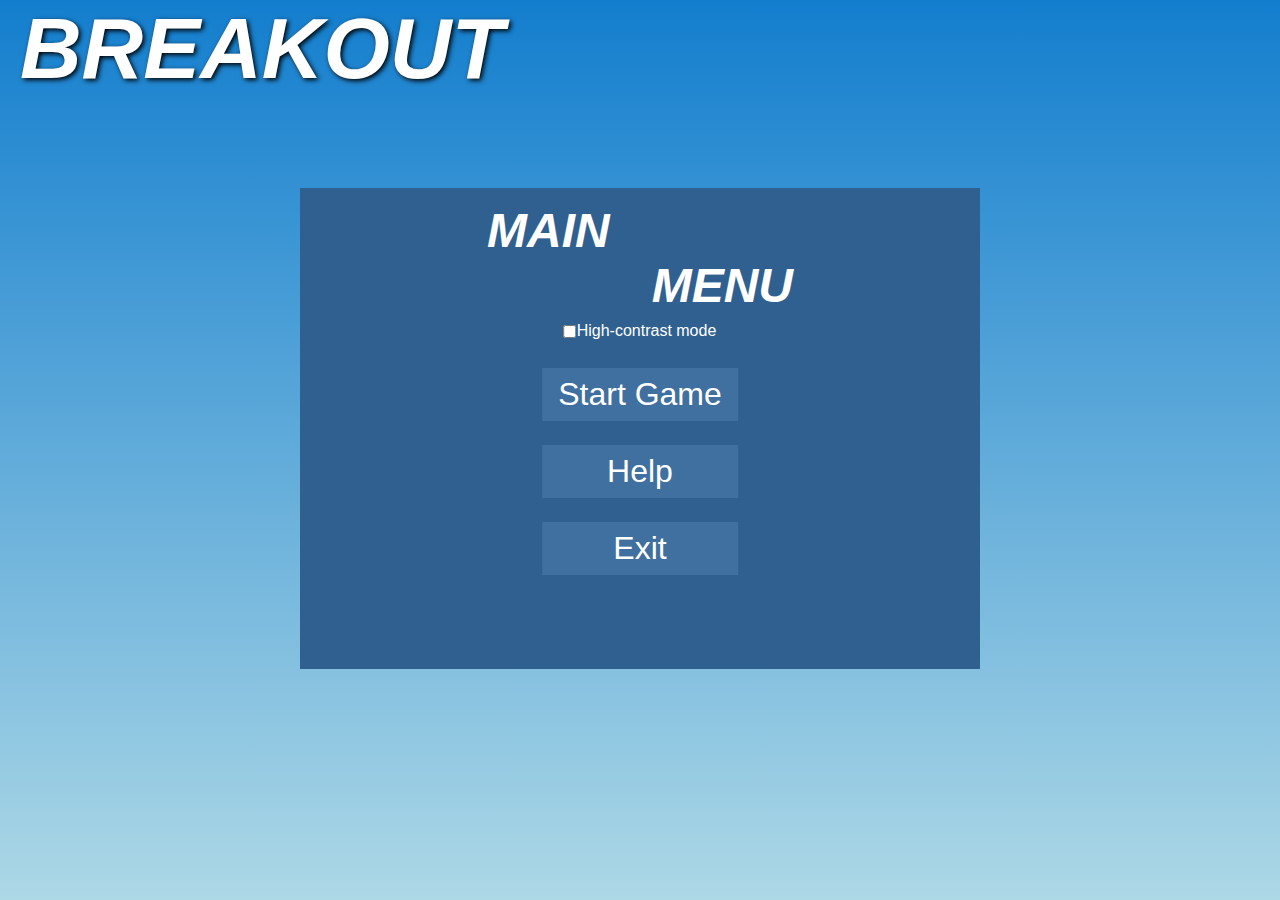
<file: src/index.html>
<!DOCTYPE html>
<html>
<head>
    <title>Breakout</title>
    <link rel="stylesheet" type="text/css" href="breakout.css">
</head>
<body id="menu">
    <h1 id="gameTitle">Breakout</h1>
    <!--<abbr title="Reference to &quot;A HIDEO KOJIMA GAME&quot;"><span id="gameAuthor"><h1>A</h1> <h1>Tomasz Zajac</h1> <h1>game</h1></span></abbr>-->
    <div id="mainMenu">
        <div id="menuTitle">
            <h1 class="leftAlign">Main</h1>
            <h1 class="rightAlign">Menu</h1>
        </div>
        <div id="menuButtons">
            <input type="checkbox" id="hcEnabled" title="Is high-contrast mode enabled?"><span>High-contrast mode</span>
            
            <a href="breakout.html">
                <div class="menuBtn">
                    Start Game
                </div>
            </a>
            <a href="help.html">
                <div class="menuBtn">
                    Help
                </div>
            </a>
            <a href="javascript:exitGame();">
                <div class="menuBtn">
                    Exit
                </div>
            </a>
        </div>
    </div>
</body>
<script>
    function exitGame()
    {
        window.close();
    }
    
    function enableHC()
    {
        var btns = document.getElementsByTagName("a");
        console.log(btns);
        console.log(btns.length);
        for(var i = 0; i < btns.length; i++)
        {
            if(btns[i].childNodes[1].className == "menuBtn")
                btns[i].childNodes[1].className = "menuBtnHC";
        }
        document.body.id = "menuHC";
        document.getElementById("mainMenu").id = "mainMenuHC";
        document.getElementById("menuTitle").id = "menuTitleHC";
        document.getElementById("hcEnabled").checked = true;
        window.localStorage.setItem("hcEnabled", 1);
        console.log(btns);
    }
    
    function disableHC()
    {
        var btns = document.getElementsByTagName("a");
        for(var i = 0; i < btns.length; i++)
        {
            if(btns[i].childNodes[1].className == "menuBtnHC")
                btns[i].childNodes[1].className = "menuBtn";
        }
        document.body.id = "menu";
        document.getElementById("mainMenuHC").id = "mainMenu";
        document.getElementById("menuTitleHC").id = "menuTitle";
        document.getElementById("hcEnabled").checked = false;
        window.localStorage.setItem("hcEnabled", 0);
    }
    
    addEventListener("load", function()
    {
        // Left for web server scripting
        /*
        // Check if high contrast mode was enabled previously
        if(window.localStorage.getItem("hcEnabled") == 1)
            enableHC();
        */
    });
    
    document.getElementById("hcEnabled").addEventListener("click", function()
    {
        var chkbox = document.getElementById("hcEnabled");
        if(chkbox.checked)
            enableHC();
        else
            disableHC();
    });
</script>
</html>
</file>
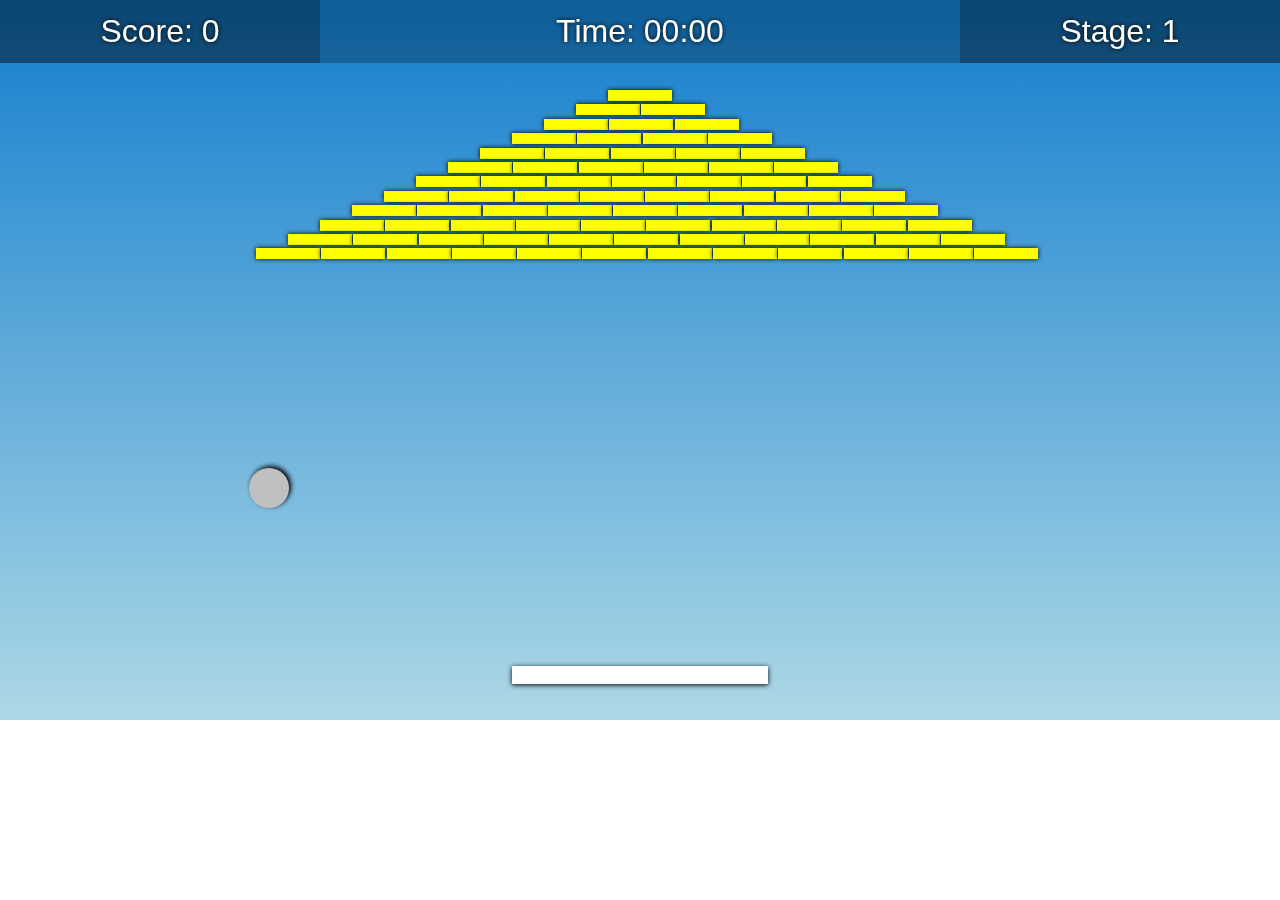
<file: demo/demo_breakout.html>
<!DOCTYPE html>
<html>
    <head>
        <title>Breakout</title>
        <link rel="stylesheet" type="text/css" href="breakout.css">
        <meta content='width=device-width, initial-scale=1.0, maximum-scale=1.0, user-scalable=0' name='viewport' />
    </head>
    <body id="game">
        <div id="canvasContainer">
            <canvas id="canvas" width="1280" height="720"></canvas>
        </div>
    </body>
    <script>
        // Breakout
        // Created by Tomasz Zajac

        // Canvas objects
        var g_CnvsCntnr; // Canvas container
        var g_Cnvs; // Canvas
        var g_Ctx; // Canvas context

        // Canvas properties
        var g_CW; // Width
        var g_CH; // Height
        var g_COW; // Original width (COW! Moo!)
        var g_COH; // Original height
        var g_COBG; // Original background (gradient)

        // Refresh rate
        var g_FPS = 60; // Frames per second (if only AAA developers managed to hit that target - Just Cause 3, I'm looking at you)
        var g_FT = Math.round(1000 / g_FPS); // Frame time (ms)

        // Game state
        var g_Lost = false;
        var g_Playing = true;
        var g_Paused = false;

        // Game stats
        var g_Score = 0; // current score
        var g_Time = 0; // current time (in seconds) - this can be later formatted into MM:SS format using getFormattedTime()
        var g_Stage = 0; // current stage number
        var g_StageCleared = false; // has the player finished the current stage
        var g_OldScore = g_Score; // score at the end of the previous stage (or 0 if it's stage 1)

        // The timer is started when createBlocks() is called but is only supposed to be started once,
        // so this will be stay true once a timer is set and the timer will not be started again anymore
        // (otherwise the game will be adding 2, 3, 4, etc. seconds to the time instead of 1)
        var g_TimerSet = false;

        // If set to true, ball doesn't move and doesn't collide so we can check the game for any errors
        var g_DebugMode = false;

        // If set to true, the game is scaled to fit the entire window
        // So... full-window instead of fullscreen?
        // BEWARE - causes lag on college computers
        // Toggled using the F key.
        var g_Fullscreen = false;

        // If set to true, the game uses a high-contrast colour scheme
        // designed for users with visual impairments.
        var g_HCEnabled = false;

        // Game classes
        class Rect {
            constructor(X, Y, Width, Height)
            {
                this.x = X;
                this.y = Y;
                this.width = Width;
                this.height = Height;
            }
            
            static Hit(rect1, rect2)
            {
                var ret = false;

                if((rect1.x <= rect2.x + rect2.width && rect1.x + rect1.width >= rect2.x) || (rect2.x <= rect1.x + rect1.width && rect2.x + rect2.width >= rect1.x))
                {
                    if((rect1.y <= rect2.y + rect2.height && rect1.y + rect1.height >= rect2.y) || (rect2.y <= rect1.y + rect1.height && rect2.y + rect2.height >= rect1.y))
                    {
                        ret = true;
                    }
                }
                
                return ret;
            }
        }

        class SolidRect extends Rect {
            constructor(X, Y, Width, Height, FillColour)
            {
                super(X, Y, Width, Height);
                this.fillColour = FillColour;
            }
        }

        class MovingRect extends Rect {
            constructor(X, Y, Width, Height)
            {
                super(X, Y, Width, Height);
                this.oldX = X;
                this.oldY = Y;
            }
            
            UpdateOldPos()
            {
                this.oldX = parseFloat(this.x);
                this.oldY = parseFloat(this.y);
            }
            
            DirectionX()
            {
                return Math.round((parseFloat(this.x) - parseFloat(this.oldX)) / Math.abs(parseFloat(this.x) - parseFloat(this.oldX)));
            }
            
            DirectionY()
            {
                return Math.round((parseFloat(this.y) - parseFloat(this.oldY)) / Math.abs(parseFloat(this.y) - parseFloat(this.oldY)));
            }
        }

        class MovingSolidRect extends MovingRect {
            constructor(X, Y, Width, Height, FillColour)
            {
                super(X, Y, Width, Height);
                this.fillColour = FillColour;
            }
        }

        class Ball extends MovingSolidRect
        {
            constructor(X, Y, Radius, FillColour, DirectionX, DirectionY, Speed)
            {
                super(X, Y, Radius, Radius, FillColour);
                this.dirX = parseInt(DirectionX);
                this.dirY = DirectionY;
                this.speed = Speed;
            }
            
            Move()
            {
                //console.log("Current ball pos {X: " + this.x + ", Y: " + this.y + "}");
                
                var newX = Math.min(1 - parseFloat(this.width), Math.max(0, parseFloat(this.x) + (parseFloat(this.dirX) * parseFloat(this.speed))));
                if(isNaN(newX))
                    newX = this.x;

                //console.log(this.y + (this.dirY * this.speed));
                var newY = Math.min(1 - parseFloat(this.height), Math.max(0, parseFloat(this.y) + (parseFloat(this.dirY) * parseFloat(this.speed))));
                if(isNaN(newY))
                {
                    newY = this.y;
                    console.log("NaN");
                }
                
                //console.log("New ball pos {X: " + newX + ", Y: " + newY + "}");
                
                this.x = newX;
                this.y = newY;
            }
            
            CheckCollision(paddle)
            {
                var invertX = false;
                var invertY = false;
                var hitPaddle = false;

                if(Rect.Hit(this, paddle))
                {
                    hitPaddle = true;
                    //this.dirX = Math.max(-1, Math.min(1, this.DirectionX() + paddle.DirectionX())); // this doesn't work - tried to alter the ball's direction using the direction the paddle is moving
                }

                for(var i = 0; i < g_BlockList.length; i++)
                {
                    if(g_BlockList[i].isActive)
                    {
                        if(Rect.Hit(this, g_BlockList[i]))
                        {
                            invertY = true;
                            g_Score++;
                            g_BlockList[i].isActive = false;
                            if(g_Score - g_OldScore >= g_BlockList.length - 1)
                                g_StageCleared = true;
                            break;
                        }
                        else
                        {
                            continue;
                        }
                    }
                    else
                    {
                        continue;
                    }
                }

                if(this.x <= 0 || this.x + this.width >= 1)
                    invertX = true;
                if(this.y <= 0 || this.y + this.height >= 1)
                    invertY = true;
                
                if(this.y + this.height >= 1 && !g_StageCleared)
                {
                    g_Lost = true;
                    g_Playing = false;
                }
                
                if(invertY)
                    this.dirY *= -1;
                if(invertX)
                    this.dirX *= -1;
                if(hitPaddle)
                    this.dirY = -1;
            }
        }

        class Block extends SolidRect
        {
            constructor(X, Y, Width, Height, FillColour, IsActive)
            {
                super(X, Y, Width, Height, FillColour);
                this.isActive = IsActive;
            }
        }

        var g_Paddle = new MovingSolidRect(0.4, 0.875 + (0.125 / 2.5), 0.2, 0.125 / 5, "white");
        var g_Ball = new Ball(0.4875, g_Paddle.x - (0.0125 * 1.25), (0.0125 * 1.25), "silver", -1, 1, 0.0075);
        var g_BlockList = [new Block(0, 0, 0, 0, "", false)]; // Initialise array with a dummy block

        function initCanvas(canvasNameStr)
        {
            // For some reason I decided to put the canvas inside another <div> so let's leave it like that
            g_CnvsCntnr = document.getElementById(canvasNameStr + "Container");
            g_Cnvs = document.getElementById(canvasNameStr);
            g_Ctx = g_Cnvs.getContext("2d");
            
            g_COW = g_Cnvs.width;
            g_COH = g_Cnvs.height;
            
            g_COBG = window.getComputedStyle(g_Cnvs).background;
            
            // Set initial size of the canvas to fit the window
            resizeCanvas();

            // Initialise blocks
            createBlocks();
            
            // Left for web server scripting:
            /*
            if(window.localStorage.getItem("hcEnabled") == 1)
                g_HCEnabled = true;
            switchHCMode();
            */

            //g_StartTime = getCurrentSeconds();
            //g_CurrentTime = g_StartTime;

            setInterval(render, g_FT);
        }

        function resizeCanvas()
        {
            if(g_Fullscreen)
            {
                // Fit the canvas to the window
                g_CnvsCntnr.style.width = document.body.clientWidth + "px";
                g_CnvsCntnr.style.height = (window.innerHeight - 5) + "px"; // Subtract a small value to avoid scrolling
                g_Cnvs.width = document.body.clientWidth;
                g_Cnvs.height = window.innerHeight - 5; // Subtract a small value to avoid scrolling
            }
            else
            {
                g_CnvsCntnr.style.width = g_COW + "px";
                g_CnvsCntnr.style.height = g_COH + "px";
                g_Cnvs.width = g_COW;
                g_Cnvs.height = g_COH;
            }

            g_CW = g_Cnvs.width; // Get and store the width from the element
            g_CH = g_Cnvs.height; // Get and store the height from the element
        }

        // get the absolute X coordinate from a "normalised" X value (between 0 and 1)
        function getX(xCoord)
        {
            return Math.round(xCoord * g_CW);
        }

        // get the absolute Y coordinate from a "normalised" Y value (between 0 and 1)
        function getY(yCoord)
        {
            return Math.round(yCoord * g_CH);
        }

        // get a "normalised" X value from an absolute X coordinate
        function getRelX(xCoord)
        {
            return parseFloat(xCoord) / parseFloat(g_CW);
        }

        // get a "normalised" Y value from an absolute Y coordinate
        function getRelY(yCoord)
        {
            return parseFloat(yCoord) / parseFloat(g_CH);
        }

        function render()
        {
            // Reset the shadow properties
            g_Ctx.shadowColor = "";
            g_Ctx.shadowOffsetX = 0;
            g_Ctx.shadowOffsetY = 0;
            g_Ctx.shadowBlur = 0;

            // Reset transparency
            g_Ctx.globalAlpha = 1.0;

            // Clear the canvas and fill it with the background
            g_Ctx.clearRect(0, 0, g_CW, g_CH);
            //g_Ctx.fillStyle = g_CBG;
            //g_Ctx.fillRect(0, 0, g_CW, g_CH);
            
            
            
            g_Ctx.globalAlpha = 1.0;
            
            // Check game state
            if(g_Playing)
            {
                // Render paddle
                g_Ctx.fillStyle = g_Paddle.fillColour;

                // Create a "trail" effect on the paddle based on its direction
                g_Ctx.shadowColor = "rgba(0, 0, 0, 64)";
                g_Ctx.shadowOffsetX = g_Paddle.DirectionX() * -3;
                g_Ctx.shadowOffsetY = 1;
                g_Ctx.shadowBlur = 5;

                g_Ctx.fillRect(getX(g_Paddle.x), getY(g_Paddle.y), getX(g_Paddle.width), getY(g_Paddle.height));

                // Render ball
                g_Ctx.fillStyle = g_Ball.fillColour;

                // Create a "trail" effect on the ball based on its direction
                if(!isNaN(g_Ball.DirectionX()))
                    g_Ctx.shadowOffsetX = parseInt(g_Ball.DirectionX()) * -2;
                else
                    g_Ctx.shadowOffsetX = 0;
                if(!isNaN(g_Ball.DirectionY()))
                    g_Ctx.shadowOffsetY = parseInt(g_Ball.DirectionY()) * -2;
                else
                    g_Ctx.shadowOffsetY = 0;

                g_Ctx.beginPath();
                g_Ctx.arc(getX(g_Ball.x + (g_Ball.width / 2)), getY(g_Ball.y + (g_Ball.height / 2)), getX(g_Ball.width), 0, Math.PI * 2);
                //console.log("Current ball pos {X: " + g_Ball.x + ", Y: " + g_Ball.y + "}");
                g_Ctx.fill();

                // Render blocks
                for(var i = 0; i < g_BlockList.length; i++)
                {
                    if(g_BlockList[i].isActive)
                    {
                        g_Ctx.fillStyle = g_BlockList[i].fillColour;

                        g_Ctx.shadowColor = "rgba(0, 0, 0, 32)";
                        g_Ctx.shadowOffsetX = 0;
                        g_Ctx.shadowOffsetY = 0;
                        g_Ctx.shadowBlur = 5;

                        g_Ctx.fillRect(getX(g_BlockList[i].x), getY(g_BlockList[i].y), getX(g_BlockList[i].width), getY(g_BlockList[i].height));
                    }
                    else
                    {
                        continue;
                    }
                }

                // Update the paddle's and the ball's directions
                g_Paddle.UpdateOldPos();
                g_Ball.UpdateOldPos();

                // Move the paddle and perform basic collision detection
                if(!g_DebugMode) // not if in debug mode though
                {
                    if(!g_Paused)
                    {
                        g_Ball.Move();
                        g_Ball.CheckCollision(g_Paddle);
                    }
                }

                // Render HUD
                g_Ctx.fillStyle = "black";
                g_Ctx.globalAlpha = 0.25;

                g_Ctx.shadowOffsetX = 0;
                g_Ctx.shadowOffsetY = 0;
                g_Ctx.shadowColor = "";
                g_Ctx.shadowBlur = 0;
                
                g_Ctx.fillRect(0, 0, getX(1), getY(0.0875));
                g_Ctx.fillRect(0, 0, getX(0.25), getY(0.0875));
                g_Ctx.fillRect(getX(0.75), 0, getX(0.25), getY(0.0875));

                g_Ctx.shadowColor = "rgba(0, 0, 0, 64)";
                g_Ctx.shadowOffsetX = 0;
                g_Ctx.shadowOffsetY = 0;
                g_Ctx.shadowBlur = 5;

                g_Ctx.globalAlpha = 1.0;
                g_Ctx.fillStyle = "white";
                g_Ctx.font = "32px sans-serif";
                g_Ctx.textAlign = "center";
                g_Ctx.fillText("Score: " + g_Score, getX(0.25 / 2.0), getY(0.0875 / 1.5));
                g_Ctx.fillText("Time: " + getFormattedTime(g_Time), getX((0.25 / 2.0) * 4), getY(0.0875 / 1.5));
                g_Ctx.fillText("Stage: " + g_Stage, getX((0.25 / 2.0) * 7), getY(0.0875 / 1.5));
                
                // Semi-transparent black background to make text stand out
                if(g_StageCleared || g_Paused)
                {
                    g_Ctx.fillStyle = "black";
                    g_Ctx.globalAlpha = 0.75;

                    g_Ctx.shadowOffsetX = 0;
                    g_Ctx.shadowOffsetY = 0;
                    g_Ctx.shadowColor = "";
                    g_Ctx.shadowBlur = 0;

                    g_Ctx.fillRect(0, 0, getX(1), getY(1));
                }

                g_Ctx.globalAlpha = 1.0;
                g_Ctx.shadowColor = "rgba(0, 0, 0, 64)";
                g_Ctx.shadowOffsetX = 0;
                g_Ctx.shadowOffsetY = 0;
                g_Ctx.shadowBlur = 5;

                if(g_StageCleared)
                {
                    g_Ctx.fillStyle = "white";
                    g_Ctx.font = "48px sans-serif";
                    g_Ctx.textAlign = "center";
                    g_Ctx.fillText("You beat stage " + g_Stage + "!", getX(0.5), getY(0.375));
                    g_Ctx.font = "20px sans-serif";
                    g_Ctx.fillText("Press ENTER if you would like to proceed to stage " + (g_Stage + 1) + ".", getX(0.5), getY(0.375 * 1.2));
                }
                
                if(g_Paused)
                {
                    g_Ctx.fillStyle = "white";
                    g_Ctx.font = "48px sans-serif";
                    g_Ctx.textAlign = "center";
                    g_Ctx.fillText("GAME PAUSED", getX(0.5), getY(0.375));
                    g_Ctx.font = "20px sans-serif";
                    g_Ctx.fillText("Press the ESC key if you want to resume playing.", getX(0.5), getY(0.375 * 1.2));
                }
            }
            else
            {
                if(g_Lost)
                {
                    // Semi-transparent black background to make text stand out
                    g_Ctx.fillStyle = "black";
                    g_Ctx.globalAlpha = 0.75;

                    g_Ctx.shadowOffsetX = 0;
                    g_Ctx.shadowOffsetY = 0;
                    g_Ctx.shadowColor = "";
                    g_Ctx.shadowBlur = 0;

                    g_Ctx.fillRect(0, 0, getX(1), getY(1));
                    
                    g_Ctx.globalAlpha = 1.0;

                    g_Ctx.shadowColor = "rgba(0, 0, 0, 64)";
                    g_Ctx.shadowOffsetX = 0;
                    g_Ctx.shadowOffsetY = 0;
                    g_Ctx.shadowBlur = 5;

                    g_Ctx.fillStyle = "white";
                    g_Ctx.font = "48px sans-serif";
                    g_Ctx.textAlign = "center";
                    g_Ctx.fillText("You lost!", getX(0.5), getY(0.375));
                    g_Ctx.font = "20px sans-serif";
                    
                    var stageStr = "stage";
                    if(g_Stage - 1 > 1 || g_Stage - 1 == 0)
                        stageStr += "s";
                    
                    g_Ctx.fillText("Your score was " + g_Score + ", you finished " + (g_Stage - 1) + " " + stageStr + " and your time was " + getFormattedTime(g_Time) + ". Press ENTER to try again.", getX(0.5), getY(0.375 * 1.2));
                }
            }
        }

        function movePaddle(mouseX)
        {
            if(!g_Paused)
            // the center of the paddle will be where the mouse cursor is
            // also prevent going from offscreen (keep X between 0 and 1)
            g_Paddle.x = Math.max(0.0, Math.min(1 - g_Paddle.width, getRelX(parseFloat(mouseX)) - (g_Paddle.width / 2.0)));
        }

        // Key press handlers
        // ENTER key
        function enterKeyPress()
        {
            if(g_Playing)
            {
                // TODO
            }
            else
            {
                if(g_Lost)
                {
                    restartGame();
                }
            }
            
            if(g_StageCleared)
            {
                g_OldScore = g_Score;
                reinitObjects();
            }
        }

        // ESC key
        function escKeyPress()
        {
            if(g_Playing && !g_Lost && !g_StageCleared)
                g_Paused = !g_Paused;
        }

        // F key
        function fKeyPress()
        {
            g_Fullscreen = !g_Fullscreen;
            resizeCanvas();
        }

        // H key
        function hKeyPress()
        {
            g_HCEnabled = !g_HCEnabled;
            
            if(g_HCEnabled)
                window.localStorage.setItem("hcEnabled", 1);
            else
                window.localStorage.setItem("hcEnabled", 0);
            
            switchHCMode();
        }

        // Control game state
        function reinitObjects()
        {
            // Initialise the paddle and the ball again
            g_Paddle = new MovingSolidRect(0.4, 0.875 + (0.125 / 2.5), 0.2, 0.125 / 5, "white");
            g_Ball = new Ball(0.4875, g_Paddle.x - (0.0125 * 1.25), (0.0125 * 1.25), "silver", -1, 1, 0.0075);

            // Reinitialise the blocks
            g_BlockList = [new Block(0, 0, 0, 0, "", false)]; // Initialise array with a dummy block
            createBlocks();
            
            switchHCMode();
        }

        function switchHCMode()
        {
            if(g_HCEnabled)
            {
                g_Cnvs.style.background = "black";
                g_Ball.fillColour = "#ff7a7a";
            }
            else
            {
                g_Cnvs.style.background = g_COBG;
                g_Ball.fillColour = "silver";
            }
        }

        function blockPyramid()
        {
            var startX = 0.5;
            var startY = 0.125;

            var width = 0.05;
            var height = 0.015;

            var paddingX = 0.001;
            var paddingY = 0.005;
            
            var colMax = 20;
            var rowMax = 20;
            var cols = Math.min(Math.round(Math.random() * colMax), colMax);
            var rows = Math.min(Math.round(Math.random() * rowMax), rowMax);
            
            var xLimit = 1;

            startX -= (width / 2);

            for(var y = 0; y < rows; y++)
            {
                var x = 0;
                while(x < xLimit)
                {
                    if(startX + (width * x) + (paddingX * x) + width > 1 || startX + (width * x) + (paddingX * x) < 0)
                        break;
                    g_BlockList.push(new Block(startX + (width * x) + (paddingX * x), startY + (height * y) + (paddingY * y), width, height, "yellow", true));
                    x++;
                }
                xLimit = Math.min(xLimit+1, cols);
                if(x < xLimit)
                    startX -= (width / 2);
            }
        }

        function blockWall()
        {
            var width = 0.05;
            var height = 0.015;
            
            var colMax = 20;
            var rowMax = 20;
            var cols = Math.min(Math.round(Math.random() * colMax), colMax);
            var rows = Math.min(Math.round(Math.random() * rowMax), rowMax);
            
            var startX = 0.5 - ((width / 2) * cols);
            var startY = 0.125;

            var paddingX = 0.001;
            var paddingY = 0.005;
            
            for(var y = 0; y < rows; y++)
            {
                for(var x = 0; x < cols; x++)
                {
                    if(startX + (width * x) + (paddingX * x) + width > 1 || startX + (width * x) + (paddingX * x) < 0)
                        break;
                    g_BlockList.push(new Block(startX + (width * x) + (paddingX * x), startY + (height * y) + (paddingY * y), width, height, "yellow", true));
                }
            }
        }

        function blockLine()
        {
            var width = 0.05;
            var height = 0.015;
            
            var colMax = 20;
            var cols = Math.min(Math.round(Math.random() * colMax), colMax);
            var rows = 1;
            
            var startX = 0.5 - ((width / 2) * cols);
            var startY = 0.125;

            var paddingX = 0.001;
            var paddingY = 0.005;
            
            for(var y = 0; y < rows; y++)
            {
                for(var x = 0; x < cols; x++)
                {
                    if(startX + (width * x) + (paddingX * x) + width > 1 || startX + (width * x) + (paddingX * x) < 0)
                        break;
                    g_BlockList.push(new Block(startX + (width * x) + (paddingX * x), startY + (height * y) + (paddingY * y), width, height, "yellow", true));
                }
            }
        }

        function createBlocks()
        {
            var startX = 0.01;
            var startY = 0.375

            var width = 0.05;
            var height = 0.015;

            var paddingX = 0.001;

            var blockStyle = Math.min(Math.max(Math.round(Math.random() * 2), 0), 2);
            
            switch(blockStyle)
            {
                case 0:
                    blockLine();
                    break;
                case 1:
                    blockWall();
                    break;
                case 2:
                    blockPyramid();
                    break;
            }

            // Move the ball under the lowest brick
            var lowestBlockY = 0;
            for(var i = 0; i < g_BlockList.length; i++)
            {
                if(lowestBlockY < g_BlockList[i].y)
                    lowestBlockY = g_BlockList[i].y;
            }
            g_Ball.y = Math.max(g_Ball.y, lowestBlockY + g_Ball.height);
            
            // Set a timer if there isn't one
            if(!g_TimerSet)
            {
                g_TimeInterval = setInterval(function(){if(g_Playing && !g_StageCleared && !g_Lost && !g_Paused)g_Time++;}, 1000);
                g_TimerSet = true;
            }

            g_Stage++;
            g_StageCleared = false;
        }

        function restartGame()
        {
            g_Stage = 0;
            g_StageCleared = false;

            // Reinitialise the game objects
            reinitObjects();

            // Set the state again
            g_Lost = false;
            g_Playing = true;
            g_Paused = false;
            g_Score = 0;
            g_OldScore = 0;
            g_Time = 0;
        }

        // Utility functions

        // Returns a formatted string with the elapsed time
        // (format MM:SS)
        function getFormattedTime(time)
        {
            var minutes = ((time - (time % 60)) / 60);
            var seconds = (time % 60);
            
            var addZeroToMinutes = false;
            var addZeroToSeconds = false;
            
            // if it's less than 10 minutes or seconds
            // then you need to add a 0 
            // in front of it
            if(minutes < 10)
                addZeroToMinutes = true;
            if(seconds < 10)
                addZeroToSeconds = true;
            
            var retStr = minutes + ":";
            if(addZeroToMinutes)
                retStr = "0" + retStr;
            if(addZeroToSeconds)
                retStr += "0"
            retStr += seconds;
            
            return retStr;
        }

        function getCurrentSeconds()
        {
            return g_Date.getSeconds() + Math.max(0, (Math.max(0, ((g_Date.getHours() -1) * 60)) + g_Date.getMinutes() - 1) * 60);
        }

        // Assign events
        document.addEventListener("load", initCanvas("canvas"));

        g_Cnvs.addEventListener("mousemove", function(event)
        {
            // subtract the X offset from the X coordinate of the mouse cursor
            // (e.g. if canvas is centered)
            movePaddle(event.clientX - parseInt(getComputedStyle(g_CnvsCntnr).marginLeft));
        });

        // For mobile devices, move the paddle on each tap
        document.addEventListener("click", function(event)
        {
            if(g_Playing)
                movePaddle(event.clientX - parseInt(getComputedStyle(g_CnvsCntnr).marginLeft));
        });

        window.onresize = resizeCanvas;

        document.addEventListener("keydown", function(event)
        {
            switch(event.keyCode)
            {
                // ENTER key
                case 13:
                    enterKeyPress();
                    break;
                case 27:
                    escKeyPress();
                    break;
                case 70:
                    fKeyPress();
                    break;
                case 72:
                    hKeyPress();
                    break;
            }
        });
    </script>
</html>
</file>
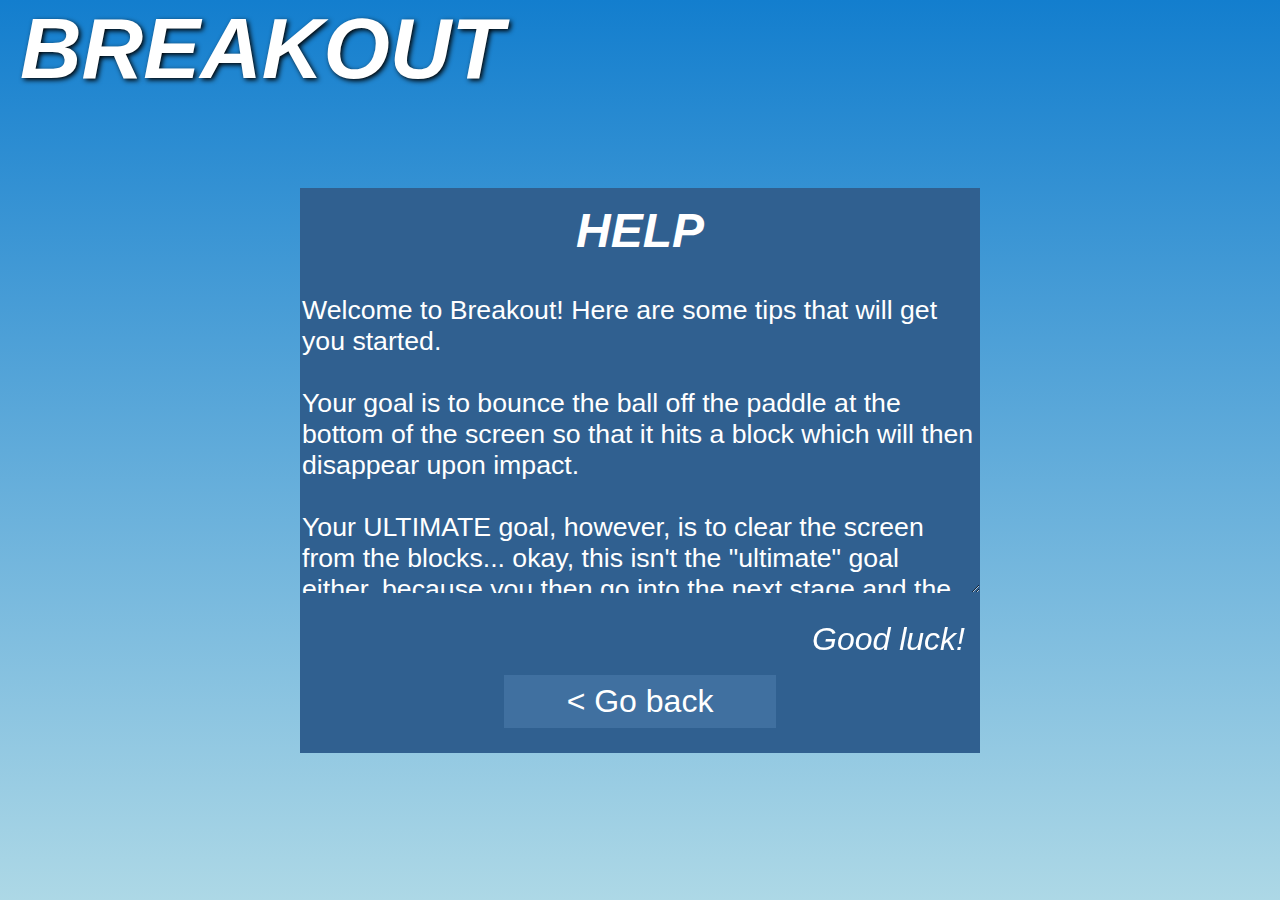
<file: demo/demo_help.html>
<!DOCTYPE html>
<html>
<head>
    <title>Breakout</title>
    <link rel="stylesheet" type="text/css" href="breakout.css">
</head>
<body id="menu">
    <h1 id="gameTitle">Breakout</h1>
    <!--<abbr title="Reference to &quot;A HIDEO KOJIMA GAME&quot;"><span id="gameAuthor"><h1>A</h1> <h1>Tomasz Zajac</h1> <h1>game</h1></span></abbr>-->
    <div id="mainMenu">
        <div id="menuTitle">
            <h1 class="centerAlign">Help</h1>
        </div>
        <textarea readonly id="helpContent">
        </textarea>
        <a href="demo_menu.html">
            <div class="menuBtn">
                &lt; Go back
            </div>
        </a>
        <span id="goodLuck">Good luck!</span>
    </div>
</body>
<script>
    addEventListener("load", function()
    {
        var helpStr = "Welcome to Breakout! Here are some tips that will get you started.";
        helpStr += "\n\nYour goal is to bounce the ball off the paddle at the bottom of the screen so that it hits a block which will then disappear upon impact."
        helpStr += "\n\nYour ULTIMATE goal, however, is to clear the screen from the blocks... okay, this isn't the \"ultimate\" goal either, because you then go into the next stage and the game never ends (until you miss the ball and lose).";
        helpStr += "\n\nMove your mouse to move the paddle.";
        helpStr += "\nPress the Escape key to pause the game.";

        document.getElementById("helpContent").value = helpStr;
        
        // Left for web server scripting
        /*
        // Check if high contrast mode was enabled previously
        if(window.localStorage.getItem("hcEnabled") == 1)
            enableHC();
        */
    });
    
    function enableHC()
    {
        var btns = document.getElementsByTagName("a");
        for(var i = 0; i < btns.length; i++)
        {
            if(btns[i].childNodes[1].className == "menuBtn")
                btns[i].childNodes[1].className = "menuBtnHC";
        }
        document.body.id = "menuHC";
        document.getElementById("mainMenu").id = "mainMenuHC";
        document.getElementById("menuTitle").id = "menuTitleHC";
        document.getElementById("helpContent").id = "helpContentHC";
        document.getElementById("hcEnabled").checked = true;
        window.localStorage.setItem("hcEnabled", 1);
        console.log(btns);
    }
    
    function disableHC()
    {
        var btns = document.getElementsByTagName("a");
        for(var i = 0; i < btns.length; i++)
        {
            if(btns[i].childNodes[1].className == "menuBtnHC")
                btns[i].childNodes[1].className = "menuBtn";
        }
        document.body.id = "menu";
        document.getElementById("mainMenuHC").id = "mainMenu";
        document.getElementById("menuTitleHC").id = "menuTitle";
        document.getElementById("helpContentHC").id = "helpContent";
        document.getElementById("hcEnabled").checked = false;
        window.localStorage.setItem("hcEnabled", 0);
    }
</script>
</html>
</file>
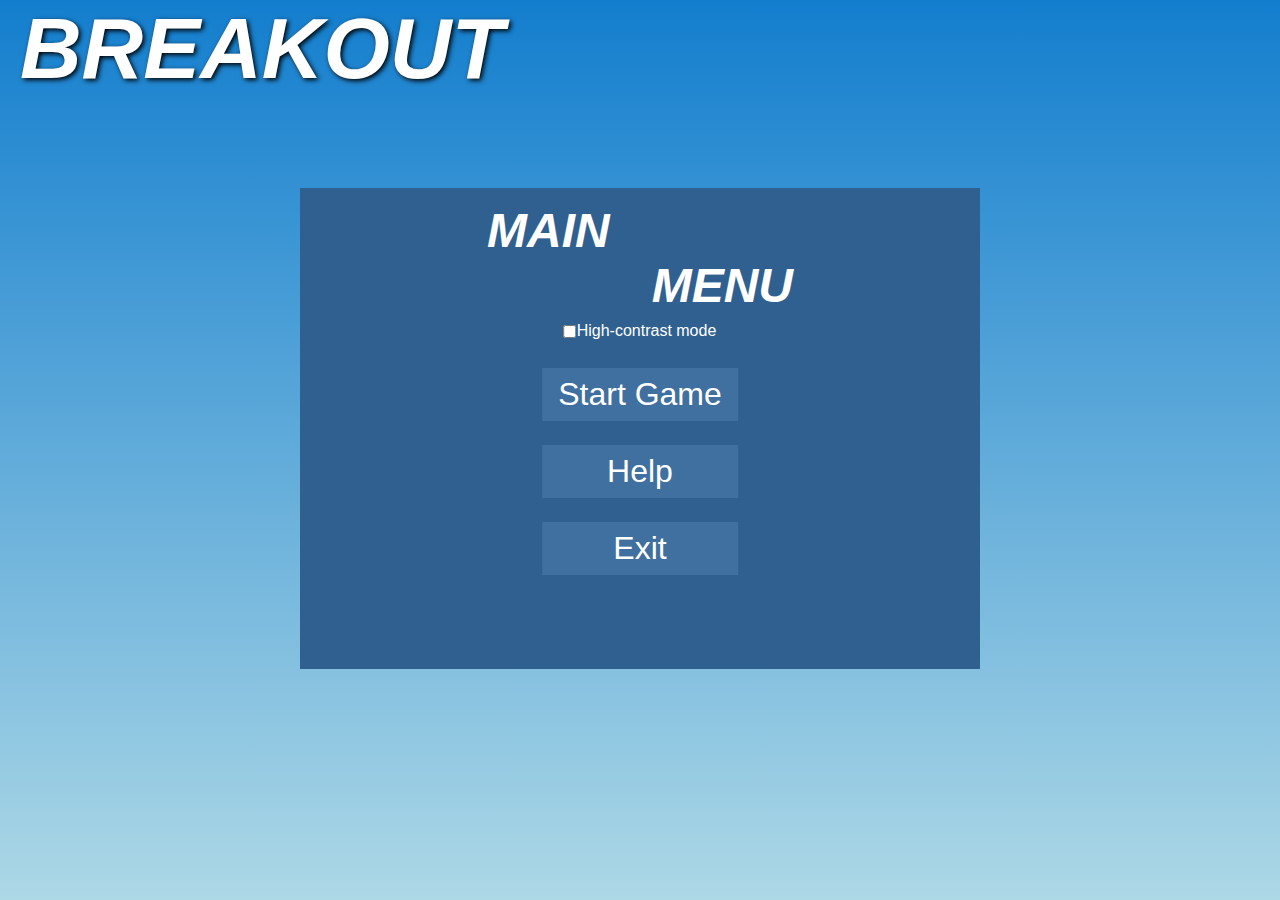
<file: demo/demo_menu.html>
<!DOCTYPE html>
<html>
<head>
    <title>Breakout</title>
    <link rel="stylesheet" type="text/css" href="breakout.css">
</head>
<body id="menu">
    <h1 id="gameTitle">Breakout</h1>
    <!--<abbr title="Reference to &quot;A HIDEO KOJIMA GAME&quot;"><span id="gameAuthor"><h1>A</h1> <h1>Tomasz Zajac</h1> <h1>game</h1></span></abbr>-->
    <div id="mainMenu">
        <div id="menuTitle">
            <h1 class="leftAlign">Main</h1>
            <h1 class="rightAlign">Menu</h1>
        </div>
        <div id="menuButtons">
            <input type="checkbox" id="hcEnabled" title="Is high-contrast mode enabled?"><span>High-contrast mode</span>
            
            <a href="demo_breakout.html">
                <div class="menuBtn">
                    Start Game
                </div>
            </a>
            <a href="demo_help.html">
                <div class="menuBtn">
                    Help
                </div>
            </a>
            <a href="javascript:exitGame();">
                <div class="menuBtn">
                    Exit
                </div>
            </a>
        </div>
    </div>
</body>
<script>
    function exitGame()
    {
        window.close();
    }
    
    function enableHC()
    {
        var btns = document.getElementsByTagName("a");
        console.log(btns);
        console.log(btns.length);
        for(var i = 0; i < btns.length; i++)
        {
            if(btns[i].childNodes[1].className == "menuBtn")
                btns[i].childNodes[1].className = "menuBtnHC";
        }
        document.body.id = "menuHC";
        document.getElementById("mainMenu").id = "mainMenuHC";
        document.getElementById("menuTitle").id = "menuTitleHC";
        document.getElementById("hcEnabled").checked = true;
        window.localStorage.setItem("hcEnabled", 1);
        console.log(btns);
    }
    
    function disableHC()
    {
        var btns = document.getElementsByTagName("a");
        for(var i = 0; i < btns.length; i++)
        {
            if(btns[i].childNodes[1].className == "menuBtnHC")
                btns[i].childNodes[1].className = "menuBtn";
        }
        document.body.id = "menu";
        document.getElementById("mainMenuHC").id = "mainMenu";
        document.getElementById("menuTitleHC").id = "menuTitle";
        document.getElementById("hcEnabled").checked = false;
        window.localStorage.setItem("hcEnabled", 0);
    }
    
    addEventListener("load", function()
    {
        // Left for web server scripting
        /*
        // Check if high contrast mode was enabled previously
        if(window.localStorage.getItem("hcEnabled") == 1)
            enableHC();
        */
    });
    
    document.getElementById("hcEnabled").addEventListener("click", function()
    {
        var chkbox = document.getElementById("hcEnabled");
        if(chkbox.checked)
            enableHC();
        else
            disableHC();
    });
</script>
</html>
</file>
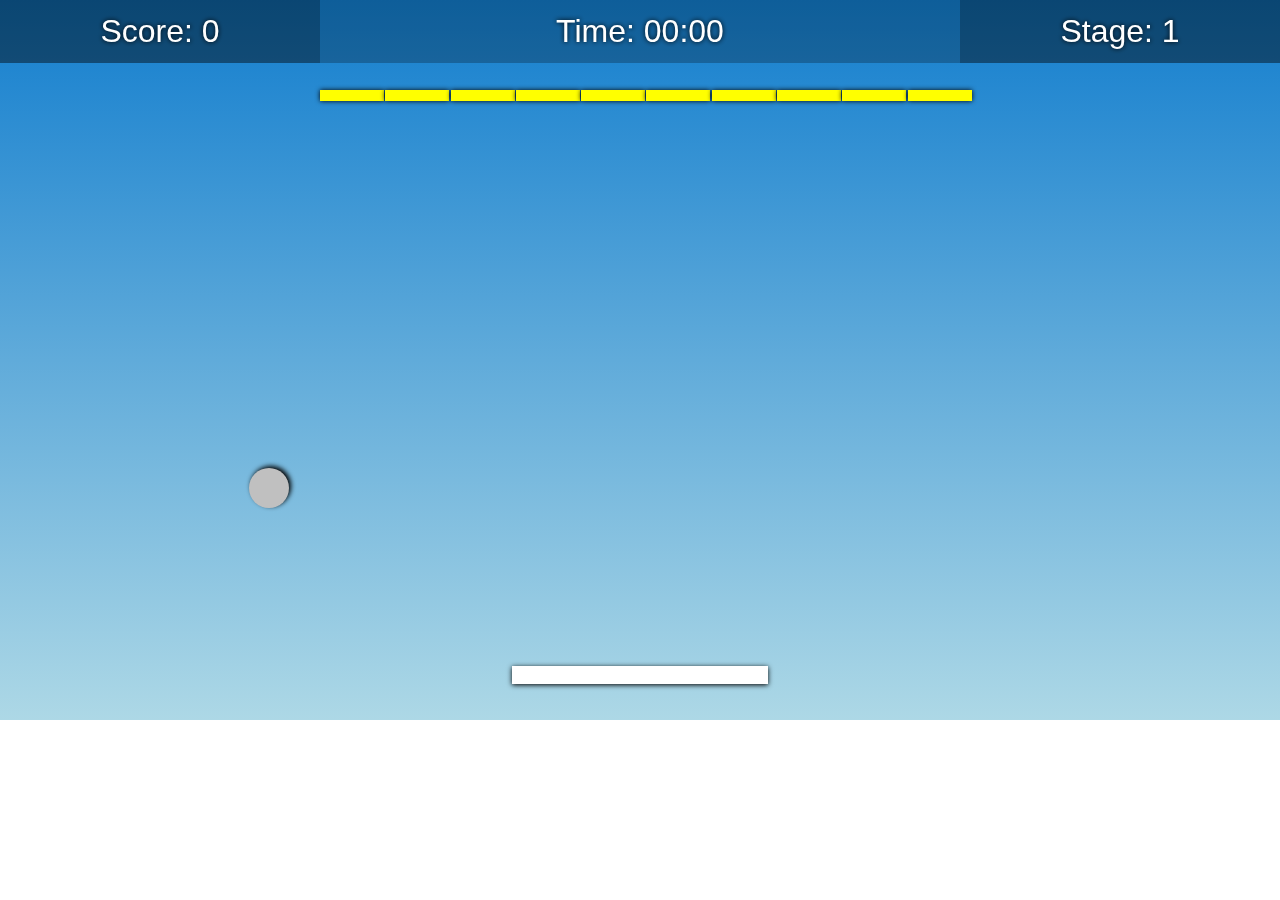
<file: src/breakout.html>
<!DOCTYPE html>
<html>
    <head>
        <title>Breakout</title>
        <link rel="stylesheet" type="text/css" href="breakout.css">
        <meta content='width=device-width, initial-scale=1.0, maximum-scale=1.0, user-scalable=0' name='viewport' />
    </head>
    <body id="game">
        <div id="canvasContainer">
            <canvas id="canvas" width="1280" height="720"></canvas>
        </div>
    </body>
    <script src="breakout.js"></script>
</html>
</file>
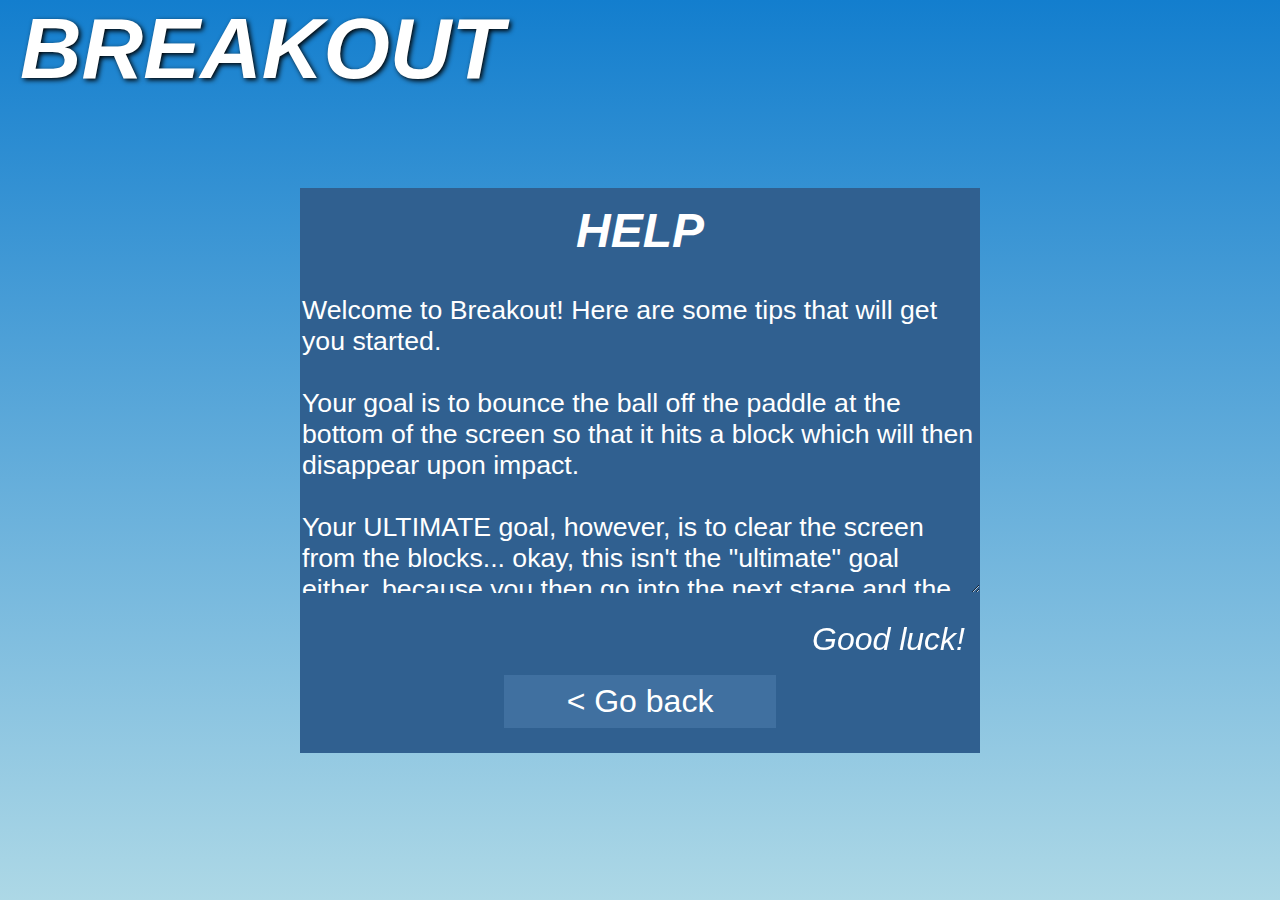
<file: src/help.html>
<!DOCTYPE html>
<html>
<head>
    <title>Breakout</title>
    <link rel="stylesheet" type="text/css" href="breakout.css">
</head>
<body id="menu">
    <h1 id="gameTitle">Breakout</h1>
    <!--<abbr title="Reference to &quot;A HIDEO KOJIMA GAME&quot;"><span id="gameAuthor"><h1>A</h1> <h1>Tomasz Zajac</h1> <h1>game</h1></span></abbr>-->
    <div id="mainMenu">
        <div id="menuTitle">
            <h1 class="centerAlign">Help</h1>
        </div>
        <textarea readonly id="helpContent">
        </textarea>
        <a href="index.html">
            <div class="menuBtn">
                &lt; Go back
            </div>
        </a>
        <span id="goodLuck">Good luck!</span>
    </div>
</body>
<script>
    addEventListener("load", function()
    {
        var helpStr = "Welcome to Breakout! Here are some tips that will get you started.";
        helpStr += "\n\nYour goal is to bounce the ball off the paddle at the bottom of the screen so that it hits a block which will then disappear upon impact."
        helpStr += "\n\nYour ULTIMATE goal, however, is to clear the screen from the blocks... okay, this isn't the \"ultimate\" goal either, because you then go into the next stage and the game never ends (until you miss the ball and lose).";
        helpStr += "\n\nMove your mouse to move the paddle.";
        helpStr += "\nPress the Escape key to pause the game.";

        document.getElementById("helpContent").value = helpStr;
        
        // Left for web server scripting
        /*
        // Check if high contrast mode was enabled previously
        if(window.localStorage.getItem("hcEnabled") == 1)
            enableHC();
        */
    });
    
    function enableHC()
    {
        var btns = document.getElementsByTagName("a");
        for(var i = 0; i < btns.length; i++)
        {
            if(btns[i].childNodes[1].className == "menuBtn")
                btns[i].childNodes[1].className = "menuBtnHC";
        }
        document.body.id = "menuHC";
        document.getElementById("mainMenu").id = "mainMenuHC";
        document.getElementById("menuTitle").id = "menuTitleHC";
        document.getElementById("helpContent").id = "helpContentHC";
        document.getElementById("hcEnabled").checked = true;
        window.localStorage.setItem("hcEnabled", 1);
        console.log(btns);
    }
    
    function disableHC()
    {
        var btns = document.getElementsByTagName("a");
        for(var i = 0; i < btns.length; i++)
        {
            if(btns[i].childNodes[1].className == "menuBtnHC")
                btns[i].childNodes[1].className = "menuBtn";
        }
        document.body.id = "menu";
        document.getElementById("mainMenuHC").id = "mainMenu";
        document.getElementById("menuTitleHC").id = "menuTitle";
        document.getElementById("helpContentHC").id = "helpContent";
        document.getElementById("hcEnabled").checked = false;
        window.localStorage.setItem("hcEnabled", 0);
    }
</script>
</html>
</file>
<file: src/breakout.css>
#canvasContainer {
    margin: 0 auto;
    width: 1280px;
}

/* Applies background to the game canvas,
 * the main menu page's <body> element
 * and the help page's <body> element
 * (main menu and help page share the ID) */
#canvas, #menu {
    /* Goes from a lightblue at the bottom to a darker shade of blue at the top */
    background: linear-gradient(to bottom, rgb(19, 126, 206), lightblue);
}

#menuHC {
    background: black;
}

#game {
    margin: 0;
}

/* Sets the background gradient to cover
 * the whole <body> of the main menu 
 * and help pages. Also removes body margins
 * and sets the font to a default sans-serif font
 * and the font colour to white */
#menu, #menuHC {
    background-repeat: no-repeat;
    background-attachment: fixed;
    height: 100%;
    margin: 0;
    font-family: sans-serif;
    color: white;
}

/* Main/help menu content box
 * This will contain buttons,
 * help text, etc. */
#mainMenu, #mainMenuHC {
    position: relative;

    /* Grey/slightly-blue-ish colour
     * so the box appears transparent */
    background-color: rgba(48, 96, 144, 32);
    width: 680px;
    min-height: 480px;
    
    /* Setting margin to "auto"
     * centers the box horizontally */
    margin: auto;
    margin-top: 90px;
    
    /* Small padding at the bottom, 
     * otherwise the last button touches
     * the bottom edge of the box
     * and is hard to see */
    padding-bottom: 1px;
}

#mainMenuHC {
    background-color: rgba(16, 16, 16, 255);
}

/* Center the buttons
 * vertically and horizontally
 * inside the box */
#mainMenu #menuButtons, #mainMenuHC #menuButtons {
    position: absolute;
    left: 50%;
    top: 55%;
    transform: translate(-50%, -50%);
    text-align: center;
}

.menuBtn, .menuBtnHC {
    /* Slightly brighter background colour than the menu box */
    background-color: rgba(64, 112, 160, 32);
    width: auto;
    min-width: 60px;
    max-width: 240px;
    margin: 24px;
    padding: 8px 16px;
    
    /* Apply 1 second eased transition
     * to all properties */
    transition: all 1s ease;
    -webkit-transition: all 1s ease;
    -ms-transition: all 1s ease;
    -moz-transition: all 1s ease;
    -o-transition: all 1s ease;
}

.menuBtnHC, #helpContentHC {
    background-color: rgba(32, 32, 32, 255);
}

/* Add a small vertical margin
 * for buttons inside the box */
.menuBtn, .menuBtnHC {
    margin: 24px auto;
}

#hcEnabled {
    margin: 0px auto;
    vertical-align: middle;
}

/* Brighten the background colour
 * add slight shadow on the text
 * if mouse hovers over a button */
.menuBtn:hover {
    background-color: rgba(128, 176, 196, 32);
    text-shadow: 1px 1px 5px black;
}

.menuBtnHC:hover {
    background-color: rgba(48, 48, 48, 255);
    text-shadow: 1px 1px 5px black;
}

/* When button is clicked go back
 * to original background colour */
.menuBtn:active {
    background-color: rgba(64, 112, 160, 32);
}

.menuBtnHC:active {
    background-color: rgba(144, 144, 144, 255);
}

/* Set the links in the menu
 * to have white colour,
 * no underline,
 * align to centre
 * and set a maximum width */
#mainMenu a, #mainMenuHC a {
    text-decoration: none;
    text-align: center;
    font-size: 24pt;
    max-width: 240px;
}

#mainMenu a {
    color: white;
}

#mainMenuHC a {
    color: yellow;
}

/* Set font properties
 * for the game title,
 * make it bigger to stand out */
#gameTitle {
    font-style: italic;
    font-weight: bold;
    font-size: 64pt;
    margin-left: 20px;
    margin-bottom: 0px;
}

/* The game title and author text
 * share the shadow, uppercase letters,
 * and no margin at top */
#gameTitle, #gameAuthor h1 {
    text-shadow: 2px 2px 5px black;
    text-transform: uppercase;
    margin-top: 0px;
}

/* The game author text contains
 * three <h1> elements and they
 * need to be in the same line. */
#gameAuthor h1 {
    display: inline;
    margin-left: 5px;
    margin-top: 0px;
    vertical-align: middle;
}

/* Bigger margin from the left
 * so it appears centered
 * under the game title. */
#gameAuthor h1:first-child {
    margin-left: 55px;
}

/* The <h1> in the middle is 
 * the game author's name
 * so it will be bigger than
 * the first and the last
 * to stand out */
#gameAuthor h1:first-child, #gameAuthor h1:last-child {
    font-weight: normal;
    font-size: 20pt;
}

/* Title text in the box
 * (e.g. "Main Menu" or "Help")
 * Make it 45% width and centered */
#menuTitle, #menuTitleHC {
    width: 45%;
    margin: 0 auto;
    position: relative;
    top: 15px;
}

/* Make the title text of the menu
 * uppercase and italic
 * (inside a <div> so no margins) */
#menuTitle h1, #menuTitleHC h1 {
    text-transform: uppercase;
    font-size: 36pt;
    margin: 0 0;
    font-style: italic;
}

#menuTitleHC h1 {
    color: #ff7a7a;
}

/* Classes to easily align text elements */

.leftAlign {
    text-align: left;
}

.centerAlign {
    text-align: center;
}

.rightAlign {
    text-align: right;
}

/* Textarea containing the help text
 * same background as the menu box
 * no border, fit to menu box width,
 * set font to sans-serif and white */
#helpContent, #helpContentHC {
    min-width: 100%;
    min-height: 300px;
    margin-top: 50px;
    margin-bottom: 50px;
    box-sizing: border-box;
    border: none;
    font-family: sans-serif;
    color: white;
    font-size: 20pt;
    max-width: 100%;
}

#helpContent {
    background-color: rgba(48, 96, 144, 32);
}

/* A "Good luck" text on the help screen
 * Make it italic and in bottom right 
 * of the menu box */
#goodLuck {
    font-size: 24pt;
    font-style: italic;
    position: absolute;
    bottom: 95px;
    right: 15px;
}
</file>
<file: demo/breakout.css>
#canvasContainer {
    margin: 0 auto;
    width: 1280px;
}

/* Applies background to the game canvas,
 * the main menu page's <body> element
 * and the help page's <body> element
 * (main menu and help page share the ID) */
#canvas, #menu {
    /* Goes from a lightblue at the bottom to a darker shade of blue at the top */
    background: linear-gradient(to bottom, rgb(19, 126, 206), lightblue);
}

#menuHC {
    background: black;
}

#game {
    margin: 0;
}

/* Sets the background gradient to cover
 * the whole <body> of the main menu 
 * and help pages. Also removes body margins
 * and sets the font to a default sans-serif font
 * and the font colour to white */
#menu, #menuHC {
    background-repeat: no-repeat;
    background-attachment: fixed;
    height: 100%;
    margin: 0;
    font-family: sans-serif;
    color: white;
}

/* Main/help menu content box
 * This will contain buttons,
 * help text, etc. */
#mainMenu, #mainMenuHC {
    position: relative;

    /* Grey/slightly-blue-ish colour
     * so the box appears transparent */
    background-color: rgba(48, 96, 144, 32);
    width: 680px;
    min-height: 480px;
    
    /* Setting margin to "auto"
     * centers the box horizontally */
    margin: auto;
    margin-top: 90px;
    
    /* Small padding at the bottom, 
     * otherwise the last button touches
     * the bottom edge of the box
     * and is hard to see */
    padding-bottom: 1px;
}

#mainMenuHC {
    background-color: rgba(16, 16, 16, 255);
}

/* Center the buttons
 * vertically and horizontally
 * inside the box */
#mainMenu #menuButtons, #mainMenuHC #menuButtons {
    position: absolute;
    left: 50%;
    top: 55%;
    transform: translate(-50%, -50%);
    text-align: center;
}

.menuBtn, .menuBtnHC {
    /* Slightly brighter background colour than the menu box */
    background-color: rgba(64, 112, 160, 32);
    width: auto;
    min-width: 60px;
    max-width: 240px;
    margin: 24px;
    padding: 8px 16px;
    
    /* Apply 1 second eased transition
     * to all properties */
    transition: all 1s ease;
    -webkit-transition: all 1s ease;
    -ms-transition: all 1s ease;
    -moz-transition: all 1s ease;
    -o-transition: all 1s ease;
}

.menuBtnHC, #helpContentHC {
    background-color: rgba(32, 32, 32, 255);
}

/* Add a small vertical margin
 * for buttons inside the box */
.menuBtn, .menuBtnHC {
    margin: 24px auto;
}

#hcEnabled {
    margin: 0px auto;
    vertical-align: middle;
}

/* Brighten the background colour
 * add slight shadow on the text
 * if mouse hovers over a button */
.menuBtn:hover {
    background-color: rgba(128, 176, 196, 32);
    text-shadow: 1px 1px 5px black;
}

.menuBtnHC:hover {
    background-color: rgba(48, 48, 48, 255);
    text-shadow: 1px 1px 5px black;
}

/* When button is clicked go back
 * to original background colour */
.menuBtn:active {
    background-color: rgba(64, 112, 160, 32);
}

.menuBtnHC:active {
    background-color: rgba(144, 144, 144, 255);
}

/* Set the links in the menu
 * to have white colour,
 * no underline,
 * align to centre
 * and set a maximum width */
#mainMenu a, #mainMenuHC a {
    text-decoration: none;
    text-align: center;
    font-size: 24pt;
    max-width: 240px;
}

#mainMenu a {
    color: white;
}

#mainMenuHC a {
    color: yellow;
}

/* Set font properties
 * for the game title,
 * make it bigger to stand out */
#gameTitle {
    font-style: italic;
    font-weight: bold;
    font-size: 64pt;
    margin-left: 20px;
    margin-bottom: 0px;
}

/* The game title and author text
 * share the shadow, uppercase letters,
 * and no margin at top */
#gameTitle, #gameAuthor h1 {
    text-shadow: 2px 2px 5px black;
    text-transform: uppercase;
    margin-top: 0px;
}

/* The game author text contains
 * three <h1> elements and they
 * need to be in the same line. */
#gameAuthor h1 {
    display: inline;
    margin-left: 5px;
    margin-top: 0px;
    vertical-align: middle;
}

/* Bigger margin from the left
 * so it appears centered
 * under the game title. */
#gameAuthor h1:first-child {
    margin-left: 55px;
}

/* The <h1> in the middle is 
 * the game author's name
 * so it will be bigger than
 * the first and the last
 * to stand out */
#gameAuthor h1:first-child, #gameAuthor h1:last-child {
    font-weight: normal;
    font-size: 20pt;
}

/* Title text in the box
 * (e.g. "Main Menu" or "Help")
 * Make it 45% width and centered */
#menuTitle, #menuTitleHC {
    width: 45%;
    margin: 0 auto;
    position: relative;
    top: 15px;
}

/* Make the title text of the menu
 * uppercase and italic
 * (inside a <div> so no margins) */
#menuTitle h1, #menuTitleHC h1 {
    text-transform: uppercase;
    font-size: 36pt;
    margin: 0 0;
    font-style: italic;
}

#menuTitleHC h1 {
    color: #ff7a7a;
}

/* Classes to easily align text elements */

.leftAlign {
    text-align: left;
}

.centerAlign {
    text-align: center;
}

.rightAlign {
    text-align: right;
}

/* Textarea containing the help text
 * same background as the menu box
 * no border, fit to menu box width,
 * set font to sans-serif and white */
#helpContent, #helpContentHC {
    min-width: 100%;
    min-height: 300px;
    margin-top: 50px;
    margin-bottom: 50px;
    box-sizing: border-box;
    border: none;
    font-family: sans-serif;
    color: white;
    font-size: 20pt;
    max-width: 100%;
}

#helpContent {
    background-color: rgba(48, 96, 144, 32);
}

/* A "Good luck" text on the help screen
 * Make it italic and in bottom right 
 * of the menu box */
#goodLuck {
    font-size: 24pt;
    font-style: italic;
    position: absolute;
    bottom: 95px;
    right: 15px;
}
</file>
